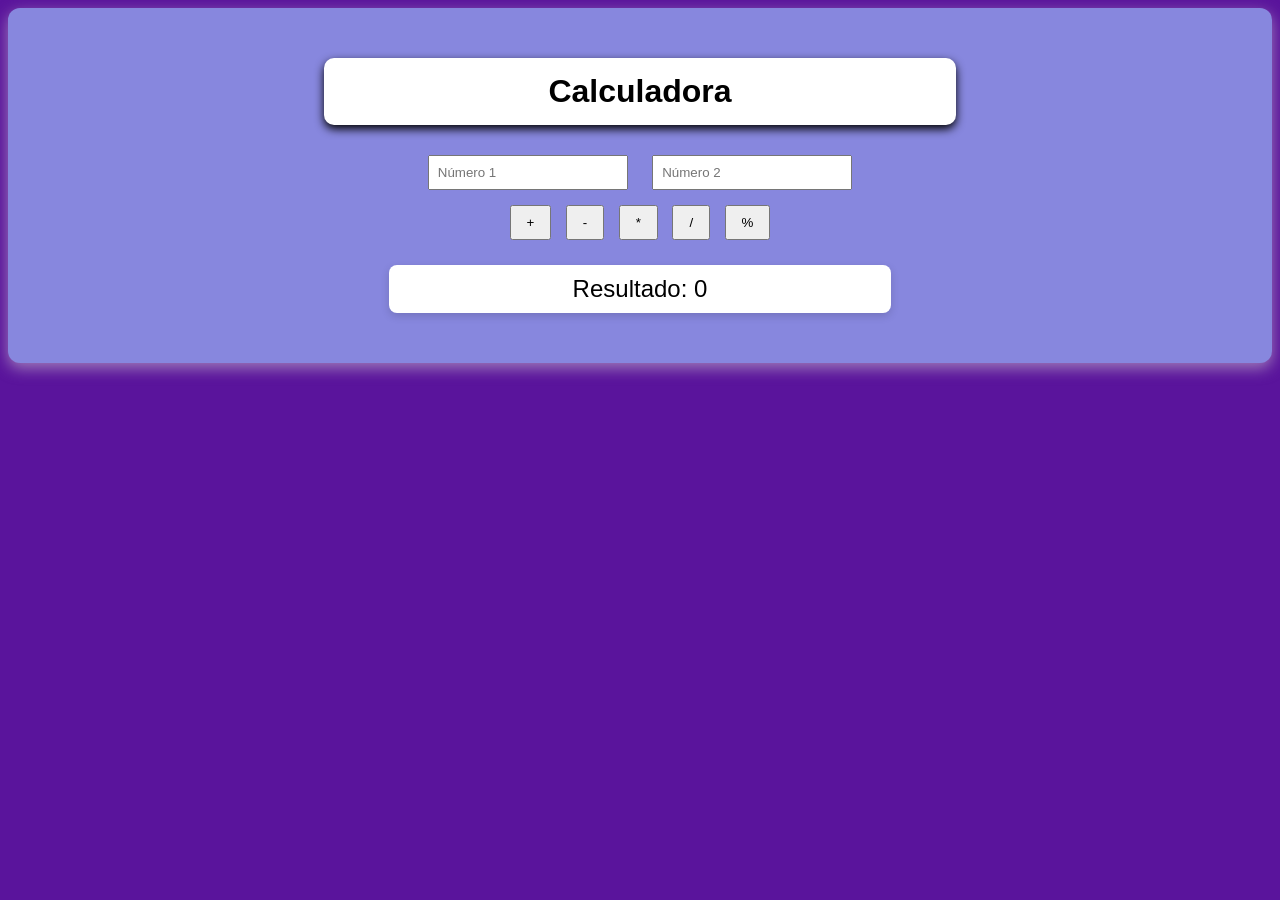
<file: ProyectoWebCRUD/index.html>
<!DOCTYPE html>
<html lang="es">
<head>
    <meta charset="UTF-8">
    <title>Calculadora</title>

    <link href="https://fonts.googleapis.com/css2?family=Poppins:wght@400;600&display=swap" rel="stylesheet">

    <link rel="stylesheet" href="styles.css">
</head>
<body>

<div class="calculadora">
    <h1>Calculadora</h1>

    <input type="number" id="num1" placeholder="Número 1">
    <input type="number" id="num2" placeholder="Número 2">

    <div class="botones">
        <button onclick="sumar()">+</button>
        <button onclick="restar()">-</button>
        <button onclick="multiplicar()">*</button>
        <button onclick="dividir()">/</button>
        <button onclick="porcentaje()">%</button>
    </div>

    <h2>Resultado: <span id="resultado">0</span></h2>
</div>

<script src="script.js"></script>
</body>
</html>
</file>
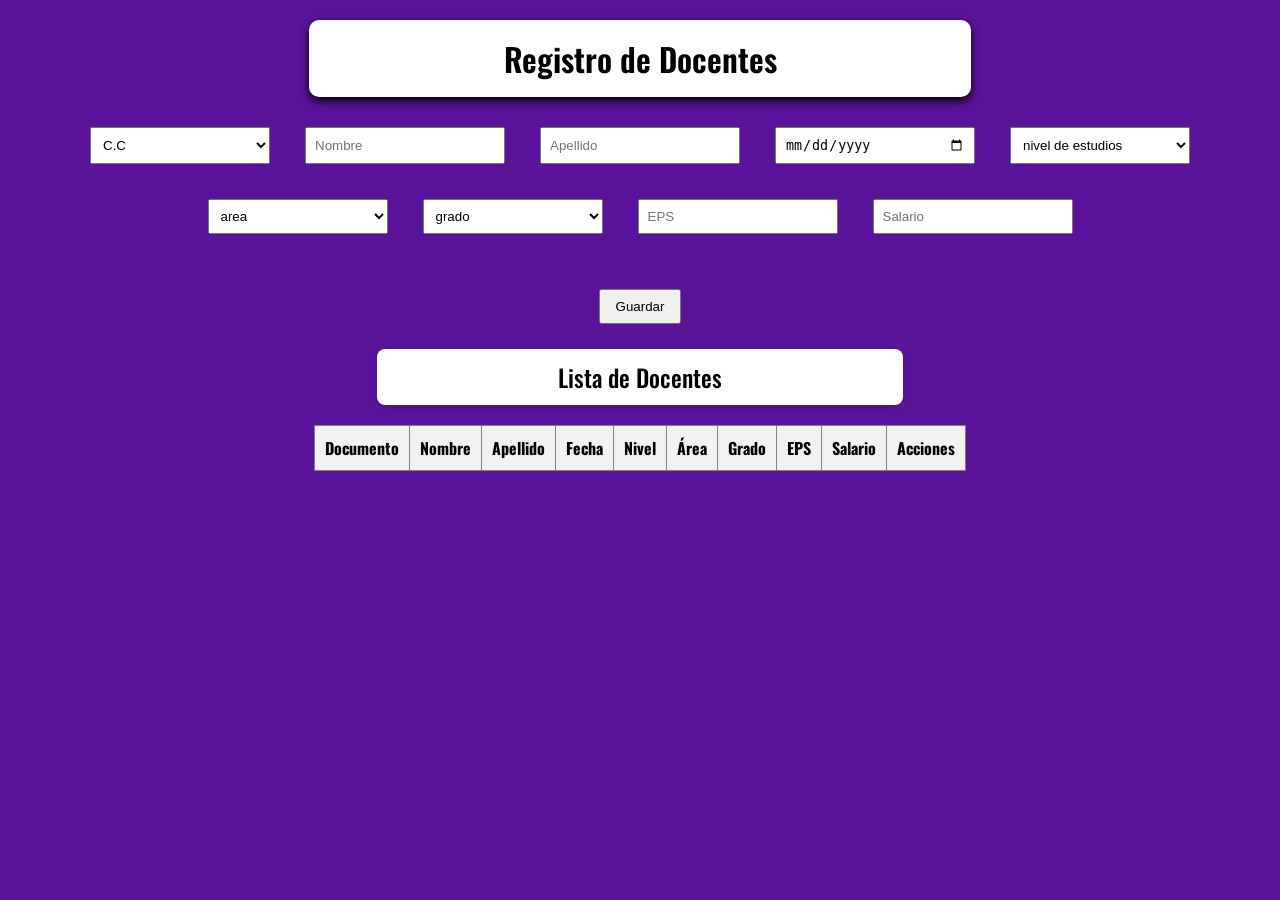
<file: ProyectoWebCRUD/Crud.html>
<!DOCTYPE html>
<html lang="es">
<head>
<meta charset="UTF-8">
<title>CRUD Docentes</title>

<link href="https://fonts.googleapis.com/css2?family=Oswald:wght@200..700&display=swap" rel="stylesheet">

<link rel="stylesheet" href="styles.css">
</head>

<body>

<h1>Registro de Docentes</h1>

<div class="contenedor-formulario">

<div class="formulario">

<select id="tipoDoc">
<option value="CC">C.C</option>
<option value="CE">C.E</option>
<option value="TI">T.I</option>
<option value="NIUP">NIUP</option>
</select>

<input type="text" id="nombre" placeholder="Nombre">
<input type="text" id="apellido" placeholder="Apellido">

<input type="date" id="fecha">

<select id="nivel">
<option value="1">nivel de estudios</option>
<option value="Pregrado">Pregrado</option>
<option value="Maestria">Maestría</option>
<option value="Doctorado">Doctorado</option>
</select>

<select id="area">
<option value="1">area</option>
<option value="Matematicas">Matemáticas</option>
<option value="Ciencias">Ciencias</option>
<option value="Sistemas">Sistemas</option>
<option value="Veterinaria">Veterinaria</option>
<option value="Derecho">Derecho</option>
</select>

<select id="grado">
<option value="1">grado</option>
<option value="1">1° Semestre</option>
<option value="2">2° Semestre</option>
<option value="3">3° Semestre</option>
<option value="4">4° Semestre</option>
<option value="5">5° Semestre</option>
<option value="6">6° Semestre</option>
<option value="7">7° Semestre</option>
<option value="8">8° Semestre</option>
<option value="9">9° Semestre</option>
<option value="10">10° Semestre</option>
</select>

<input type="text" id="eps" placeholder="EPS">
<input type="number" id="salario" placeholder="Salario">

</div>

<div class="boton-centro">
<button onclick="agregarDocente()">Guardar</button>
</div>

</div>

<h2>Lista de Docentes</h2>

<table border="1">

<thead>
<tr>
<th>Documento</th>
<th>Nombre</th>
<th>Apellido</th>
<th>Fecha</th>
<th>Nivel</th>
<th>Área</th>
<th>Grado</th>
<th>EPS</th>
<th>Salario</th>
<th>Acciones</th>
</tr>
</thead>

<tbody id="tablaDocentes">

</tbody>

</table>

<script src="script.js"></script>

</body>
</html>
</file>
<file: ProyectoWebCRUD/styles.css>
body {
font-family: 'Oswald', sans-serif;
background-color: #5a149c;
text-align:center;
}
.contenedor-formulario{
display:flex;
flex-direction:column;
align-items:center;
}
table{
    margin:auto;
    border-collapse:collapse;
    background-color:rgb(255, 255, 255);
    th{
    background-color:#f2f2f2;
    color:rgb(0, 0, 0);
}

tr:nth-child(even){
    background-color:#f2f2f2;
}
}

/* CONTENEDOR */
.calculadora {
    background: rgb(135, 135, 222);
    padding: 30px;
    border-radius: 12px;
    box-shadow: 0 5px 15px rgba(216, 210, 210, 0.552);
    text-align: center;
}

/* TITULOS */
h1 {
    text-align: center;
    font-weight: 600;
    font-size: 2em;
    margin: 20px auto;
    padding: 15px;
    background-color: rgb(255, 255, 255);
    border-radius: 10px;
    width: 50%;
    box-shadow: 0 4px 10px rgba(0, 0, 0, 0.999);
}

h2 {
    text-align: center;
    font-weight: 500;
    font-size: 1.5em;
    margin: 20px auto;
    padding: 10px;
    background-color: white;
    border-radius: 8px;
    width: 40%;
    box-shadow: 0 3px 8px rgba(0,0,0,0.15);
}
/*FORMULARIO*/
.formulario{
    display:flex;
    flex-wrap:wrap;
    justify-content:center;
    gap:15px;
    margin-bottom:30px;
}

/*INPUTS Y SELECT*/
input, select{
    width:180px;
    padding:8px;
    margin:10px;
}

/*BOTONES*/
button{
    padding:8px 15px;
    margin:5px;
    cursor:pointer;
}

/*BOTON CENTRADO*/
.boton-centro{
    width:100%;
    text-align:center;
    margin-top:10px;
}

/*TABLA*/
table{
    margin:auto;
    border-collapse:collapse;
}

th, td{
    padding:10px;
    text-align:center;
}
</file>
